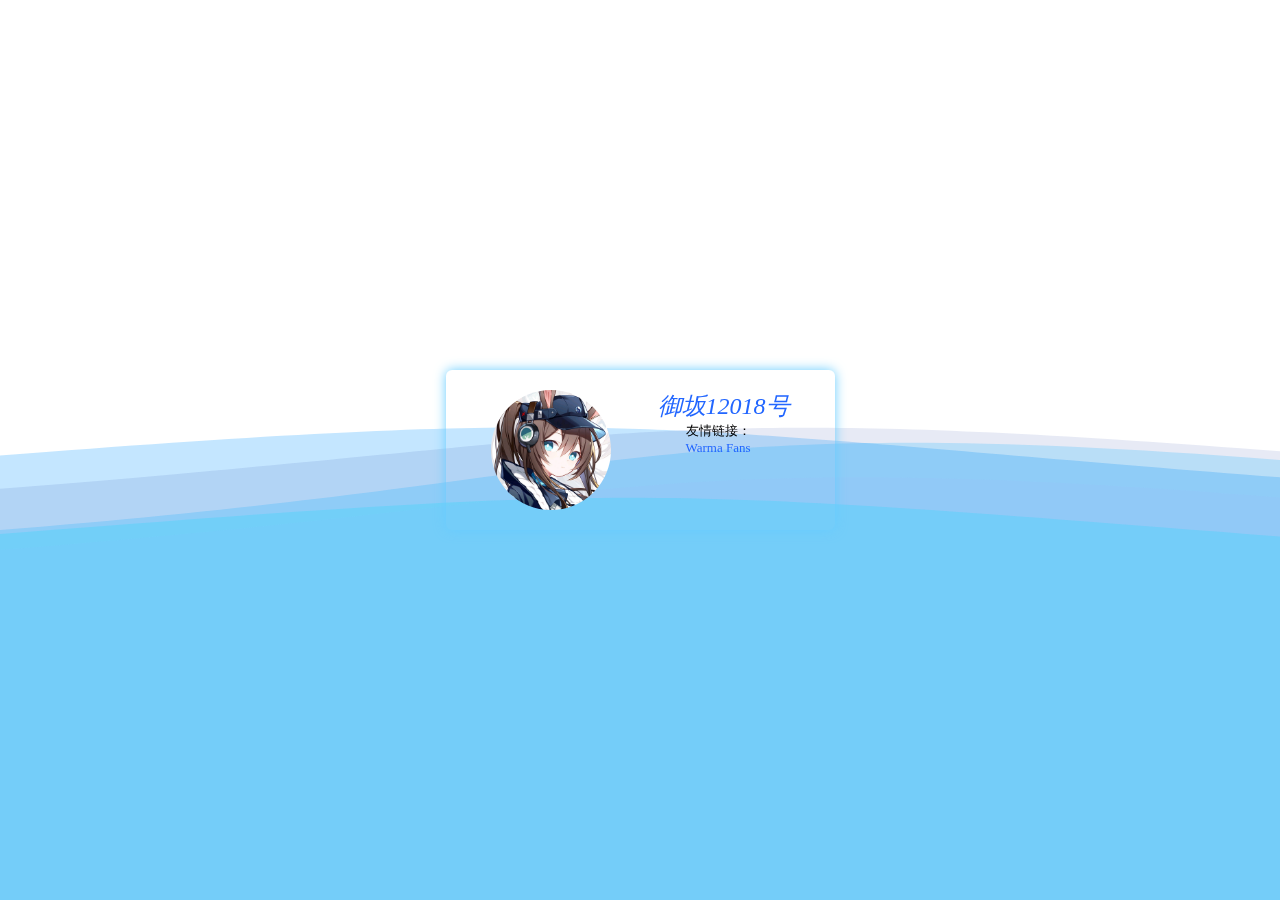
<file: index.htm>
<!DOCTYPE html>
<html>
    <head>
        <meta charset="utf-8">
        <title>欢迎！御坂12018号的博客</title>
        <link href="index.css" type="text/css" rel="stylesheet">
        <script src="index.js" type="text/javascript"></script>
    </head>
    <body>
        <canvas id="bg" class="not-Select eng-Font">Your browser doesn't support canvas. Please UPDATE your browser. I recommand you with latest Chrome and Firefox for use...</canvas>
        <script src="bg.js" type="text/javascript"></script>
        <div id="allBoxBox">
            <div id="allBox">
                <div class="placeholder"></div>
                <div id="avatar" onclick="easterEgg();" titke="御坂12018号的头像"> </div>
                <div class="placeholder"></div>
                <div class="placeholder"></div>
                <div class="placeholder"></div>
                <div id="text">
                    <div id="name" class="eng-Font"><a href="./blog/index.htm" target="_blank">御坂12018号</a></div>
                    <div id="link">
                        <div>友情链接：</div>
                        <a href="https://interprozdr.github.io/" target="_blank">Warma Fans</a>
                        <!--<a href="">>>> More</a>-->
                    </div>
                </div>
                <div class="placeholder"></div>
            </div>
        </div>
    </body>
</html>
</file>
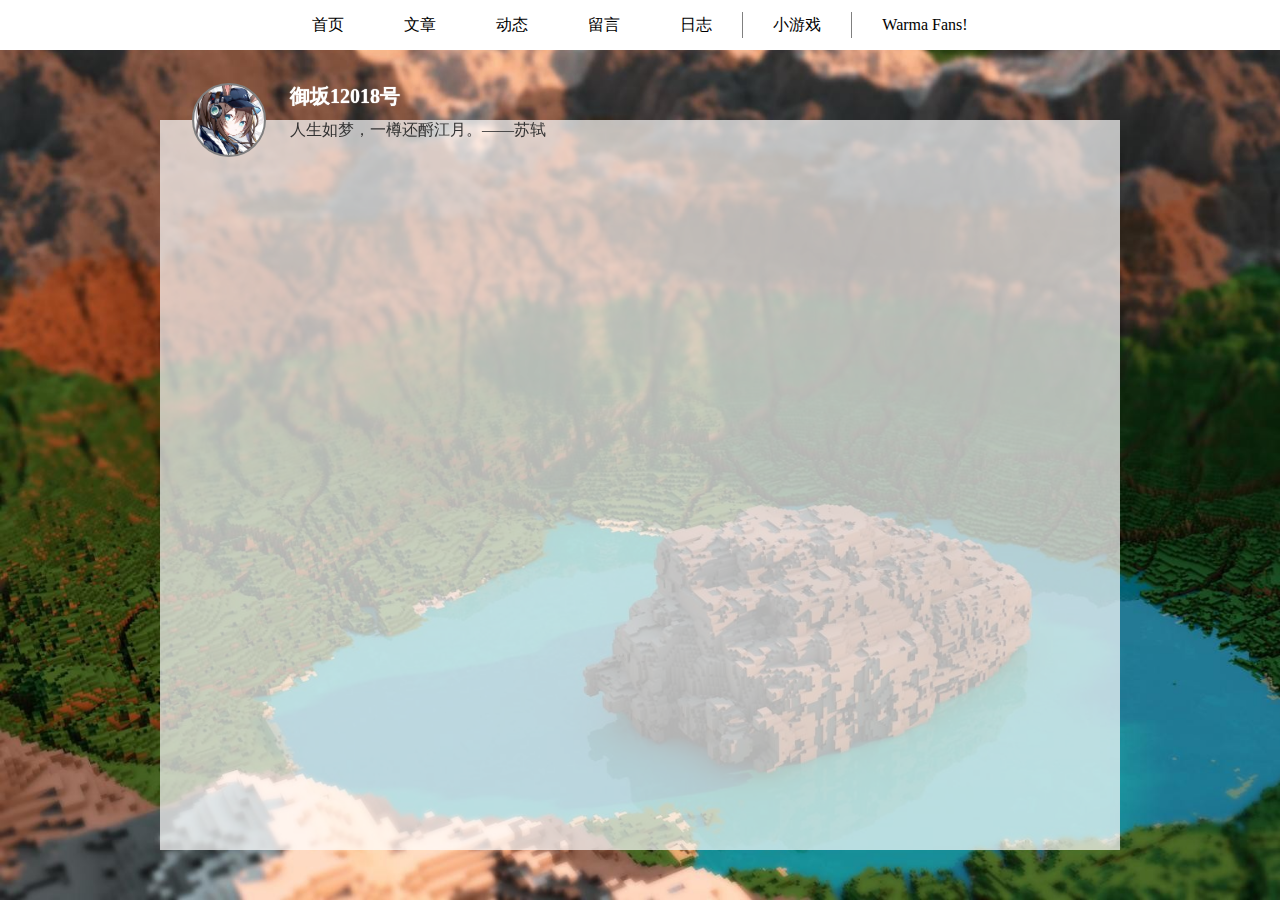
<file: blog/index.htm>
<!--bone是所有页面的骨架，所有内容都需要在此基础上进行开发-->
<!DOCTYPE html>
<html>
    <head>
        <meta charset="utf-8">
        <title>御坂12018号的博客</title>
        <link href="bonly.css" type="text/css" rel="stylesheet">
        <link href="passage.css" type="text/css" rel="stylesheet">
    </head>
    <body>
        <div id="bg"></div>
        <div id="waiter-box" style="display: none;"><iframe src="./waiter.htm" id="waiter" scrolling="no"></iframe></div>
        <!--首部-->
        <header>
            <a href="" target="_self">首页</a>
            <a href="" target="_self">文章</a>
            <a href="" target="_self">动态</a>
            <a href="" target="_self">留言</a>
            <a href="" target="_self">日志</a>
            <div class="dividing-line"></div>
            <a href="" target="_blank">小游戏</a>
            <div class="dividing-line" id="warmafans1"></div>
            <a href="https://interprozdr.github.io/" target="_blank" id="warmafans2">Warma Fans!</a>
        </header>
        <div id="allBox">
            <div id="showMaster">
                <div id="avatar"></div>
                <div id="showMasterText">
                    <div id="name">御坂12018号</div>
                    <div id="hitokoto">人生如梦，一樽还酹江月。——苏轼</div>
                    <!--<script src="ht______tps://v1.hitokoto.cn/?encode=js&select=%23hitokoto" defer></script>-->
                </div>
            </div>
            <div id="content">
                
            </div>
        </div>
    </body>
</html>
</file>
<file: index.css>
/* index.css写index.htm页面上的样式 */

html, body{
    position: relative;
    left: 0px;
    top: 0px;
    width: 100%;
    height: 100%;
    margin: 0px;
    font-family: 'Microsoft Yahei';
    overflow: hidden;
}

a{
    text-decoration: none;
    color: #26F;
}

a:hover{
    text-decoration: underline;
    text-decoration-color: #AAF;
    text-decoration-thickness: 2px;
}

/************************************/

#bg{
    z-index: -999;
    position: fixed;
    left: 0px;
    top: 0px;
    width: 100vw;
    height: 100vh;
}

#allBoxBox{
    position: fixed;
    left: 0px;
    top: 0px;
    width: 100vw;
    height: 100vh;
    display: flex;
    justify-content: center;
    align-items: center;
}

#allBox{
    z-index: 999;
    display: flex;
    border-radius: 6px;
    padding: 20px;
    box-shadow: #6CF 0px 0px 12px;
    animation: page-enter 0.6s ease-in;
}

#avatar{
    background-repeat: no-repeat;
    background-size: contain;
    background-color: #F9F;
    background-image: url('./img/avatar.jpg');
    border-radius: 50%;
    width: 120px;
    height: 120px;
    transform: rotate(0deg);
    transition: transform 1.2s;
    animation: page-enter 1.2s ease-out;
}

#avatar:hover{
    transform: rotate(1080deg);
}

#name{
    font-size: 24px;
    margin-left: -28px;
    animation: page-enter 1s;
    transition: margin-left 0.4s, font-size 0.4s;
}

#link{
    font-size: 13px;
    animation: page-enter 1s;
}

/************************************/

.not-Select{
    user-select: none;
    -moz-user-select: none;
    -webkit-user-select: none;
    -ms-user-select: none;
    -moz-user-select: none;
}

.placeholder{
    width: 25px;
}

.eng-Font{
    font-family: 'Times New Roman';
    font-style: italic;
}

.easter-Egg-Avatar{
    transform: rotate(0deg);
    transition: transform 1.7s;
}

.easter-Egg-Avatar:hover{
    transform: rotate(3600deg);
}

/************************************/

@keyframes page-enter{
    from{
        opacity: 0%;
    }
    to{
        opacity: 100%;
    }
}

@keyframes rotate{
    from{
        transform: rotate(0deg);
    }
    to{
        transform: rotate(360deg);
    }
}


@media screen and (max-width: 400px){
    #name{
        margin-left: -34px;
        font-size: 18px;
    }
}
</file>
<file: blog/bonly.css>
/* bonly.css里写了贯穿所有页面的样式 */

html, body{
    position: relative;
    left: 0px;
    top: 0px;
    width: 100%;
    height: 100%;
    margin: 0px;
    font-family: 'Microsoft Yahei';
}

a{
    text-decoration: none;
    color: #14F;
    transition: color 0.6s;
}

a:hover{
    color: #4AF;
}

header{
    z-index: 999999;
    position: fixed;
    left: 0px;
    top: 0px;
    width: 100vw;
    height: 50px;
    background-color: white;
    display: flex;
    justify-content: center;
    align-items: center;
}

header a{
    padding-left: 30px;
    padding-right: 30px;
    height: 100%;
    display: flex;
    justify-content: center;
    align-items: center;
    color: black;
    transition: padding 0.4s, color 0.6s;
}

header a:hover{
    color: #26F;
}

header .dividing-line{
    width: 0px;
    height: 26px;
    border-right: 0.1px solid grey;
}

/************************************/

#bg{
    z-index: -99999;
    position: fixed;
    left: 0px;
    top: 0px;
    height: 100vh;
    width: 100vw;
    background-image: url(./img/bg.jpg);
    background-repeat: no-repeat;
    background-size: cover;
}

#waiter-box{
    position: fixed;
    left: 0px;
    top: 0px;
    height: 100vh;
    width: 100vw;
    display: flex;
    justify-content: center;
    align-items: center;
}

#waiter{
    width: 100px;
    height: 100px;
    border: none;
}

#allBox{
    position: absolute;
    top: 120px;
    left: 160px;
    background-color: rgba(255, 255, 255, 0.7);
    height: calc(100% - 170px);
    width: calc(100% - 320px);
    min-width: 350px;
    min-height: 260px;
    z-index: 1;
}

#showMaster{
    margin-top: -37px;
    margin-left: 32px;
    width: 100%;
    height: 74px;
    display: flex;
}

#avatar{
    background-color: rgba(255, 255, 255, 0.7);
    background-image: url(./img/avatar.jpg);
    background-repeat: no-repeat;
    background-size: cover;
    border-radius: 50%;
    border: 2px solid grey;
    padding-top: 70px;
    padding-left: 70px;
}

#showMasterText{
    padding-left: 24px;
}

#name{
    color: #FFF;
    font-size: 20px;
    font-weight: bold;
    text-shadow: #EEE 0px 0px 1px;
    height: 37px;
}

#name p{
    bottom: 0px;
}

#hitokoto{
    color: #333;
    font-size: 16px;
    height: 37px;
    overflow: hidden;
}

#content{
    
}

@media screen and (max-width: 740px){
    header a{
        padding-left: 5px;
        padding-right: 5px;
    }
}

@media screen and (max-width: 400px){
    #warmafans1, #warmafans2{
        display: none;
    }
}

/**************************************/
._eg_avatar_{
    animation: rotate 0.5s ease-in-out infinite;
}

@keyframes{
    from{
        transition: rotate(0deg);
    }
    to{
        transition: rotate(360deg);
    }
}
</file>
<file: blog/passage.css>
/* blog文件夹下的passage.css用于存储文章相关样式 */
/* 注意，这里保存的是各部分通用的与文章相关的样式，而并非【文章版块】的样式 */
</file>
